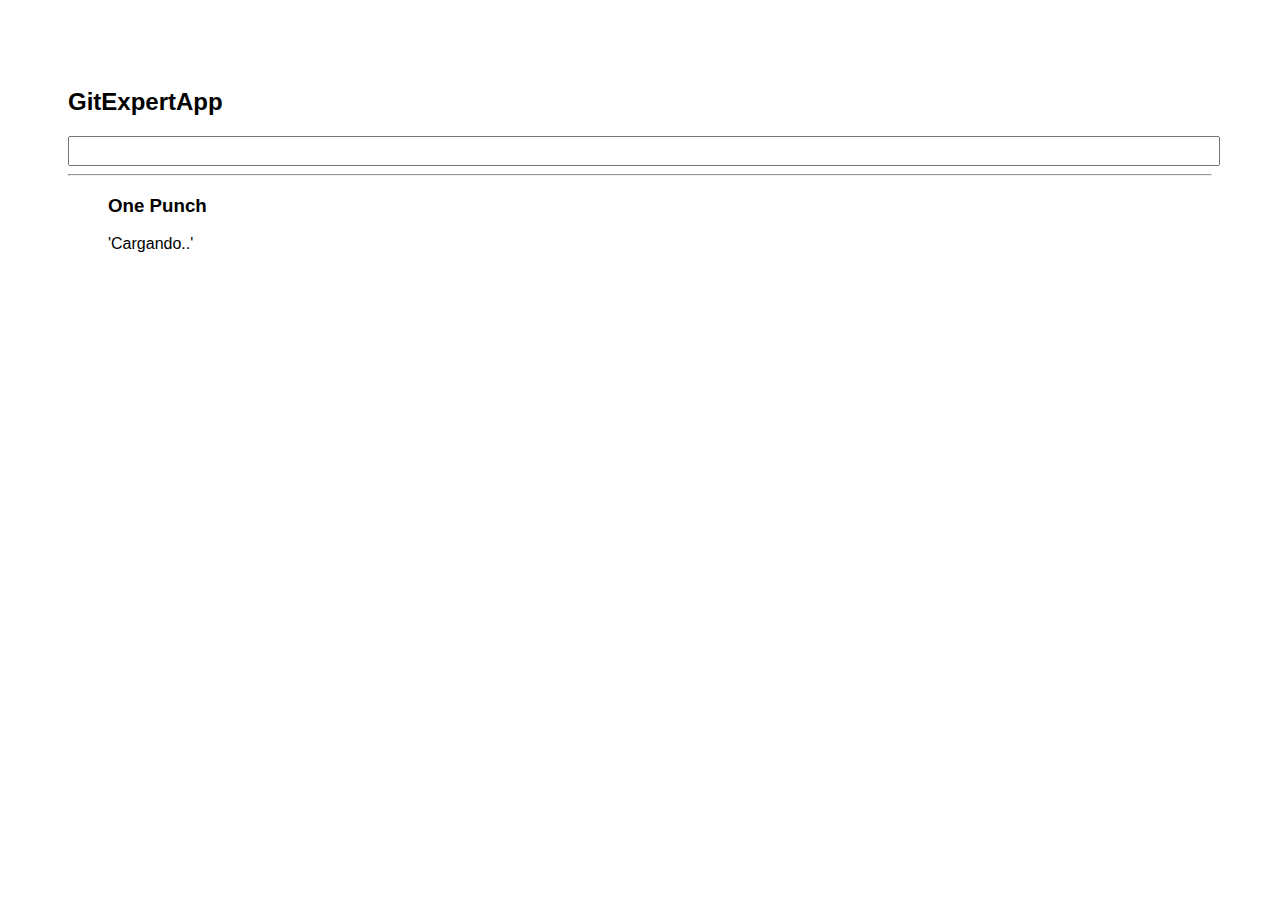
<file: docs/index.html>
<!doctype html>
<html lang="en">

<head>
    <meta charset="utf-8" />
    <link rel="icon" href="./favicon.ico" />
    <meta name="viewport" content="width=device-width,initial-scale=1" />
    <meta name="theme-color" content="#000000" />
    <meta name="description" content="Web site created using create-react-app" />
    <link rel="apple-touch-icon" href="./logo192.png" />
    <link rel="manifest" href="./manifest.json" />
    <link rel="stylesheet" href="https://cdnjs.cloudflare.com/ajax/libs/animate.css/4.1.1/animate.min.css" />
    <title>GitExpertApp</title>
    <link href="./static/css/main.a2c5c22a.chunk.css" rel="stylesheet">
</head>

<body><noscript>You need to enable JavaScript to run this app.</noscript>
    <div id="root"></div>
    <script>!function (e) { function r(r) { for (var n, p, f = r[0], i = r[1], l = r[2], c = 0, s = []; c < f.length; c++)p = f[c], Object.prototype.hasOwnProperty.call(o, p) && o[p] && s.push(o[p][0]), o[p] = 0; for (n in i) Object.prototype.hasOwnProperty.call(i, n) && (e[n] = i[n]); for (a && a(r); s.length;)s.shift()(); return u.push.apply(u, l || []), t() } function t() { for (var e, r = 0; r < u.length; r++) { for (var t = u[r], n = !0, f = 1; f < t.length; f++) { var i = t[f]; 0 !== o[i] && (n = !1) } n && (u.splice(r--, 1), e = p(p.s = t[0])) } return e } var n = {}, o = { 1: 0 }, u = []; function p(r) { if (n[r]) return n[r].exports; var t = n[r] = { i: r, l: !1, exports: {} }; return e[r].call(t.exports, t, t.exports, p), t.l = !0, t.exports } p.m = e, p.c = n, p.d = function (e, r, t) { p.o(e, r) || Object.defineProperty(e, r, { enumerable: !0, get: t }) }, p.r = function (e) { "undefined" != typeof Symbol && Symbol.toStringTag && Object.defineProperty(e, Symbol.toStringTag, { value: "Module" }), Object.defineProperty(e, "__esModule", { value: !0 }) }, p.t = function (e, r) { if (1 & r && (e = p(e)), 8 & r) return e; if (4 & r && "object" == typeof e && e && e.__esModule) return e; var t = Object.create(null); if (p.r(t), Object.defineProperty(t, "default", { enumerable: !0, value: e }), 2 & r && "string" != typeof e) for (var n in e) p.d(t, n, function (r) { return e[r] }.bind(null, n)); return t }, p.n = function (e) { var r = e && e.__esModule ? function () { return e.default } : function () { return e }; return p.d(r, "a", r), r }, p.o = function (e, r) { return Object.prototype.hasOwnProperty.call(e, r) }, p.p = "/"; var f = this["webpackJsonpgif-expert-app"] = this["webpackJsonpgif-expert-app"] || [], i = f.push.bind(f); f.push = r, f = f.slice(); for (var l = 0; l < f.length; l++)r(f[l]); var a = i; t() }([])</script>
    <script src="./static/js/2.cce09ac2.chunk.js"></script>
    <script src="./static/js/main.3532c96c.chunk.js"></script>
</body>

</html>
</file>
<file: docs/static/css/main.a2c5c22a.chunk.css>
*{font-family:Arial,Helvetica,sans-serif}body{padding:60px}input{color:#a9a9a9;font-size:1.3rem;width:100%}.card-grid{display:-webkit-flex;display:flex;-webkit-flex-direction:row;flex-direction:row;-webkit-flex-wrap:wrap;flex-wrap:wrap}.card{-webkit-flex:content;flex:content;-webkit-align-content:center;align-content:center;border:1px solid grey;margin-bottom:10px;margin-right:10px;overflow:hidden}.card p{padding:5px;text-align:center}.card img{width:100%;-webkit-flex:content;flex:content}
/*# sourceMappingURL=main.a2c5c22a.chunk.css.map */
</file>
